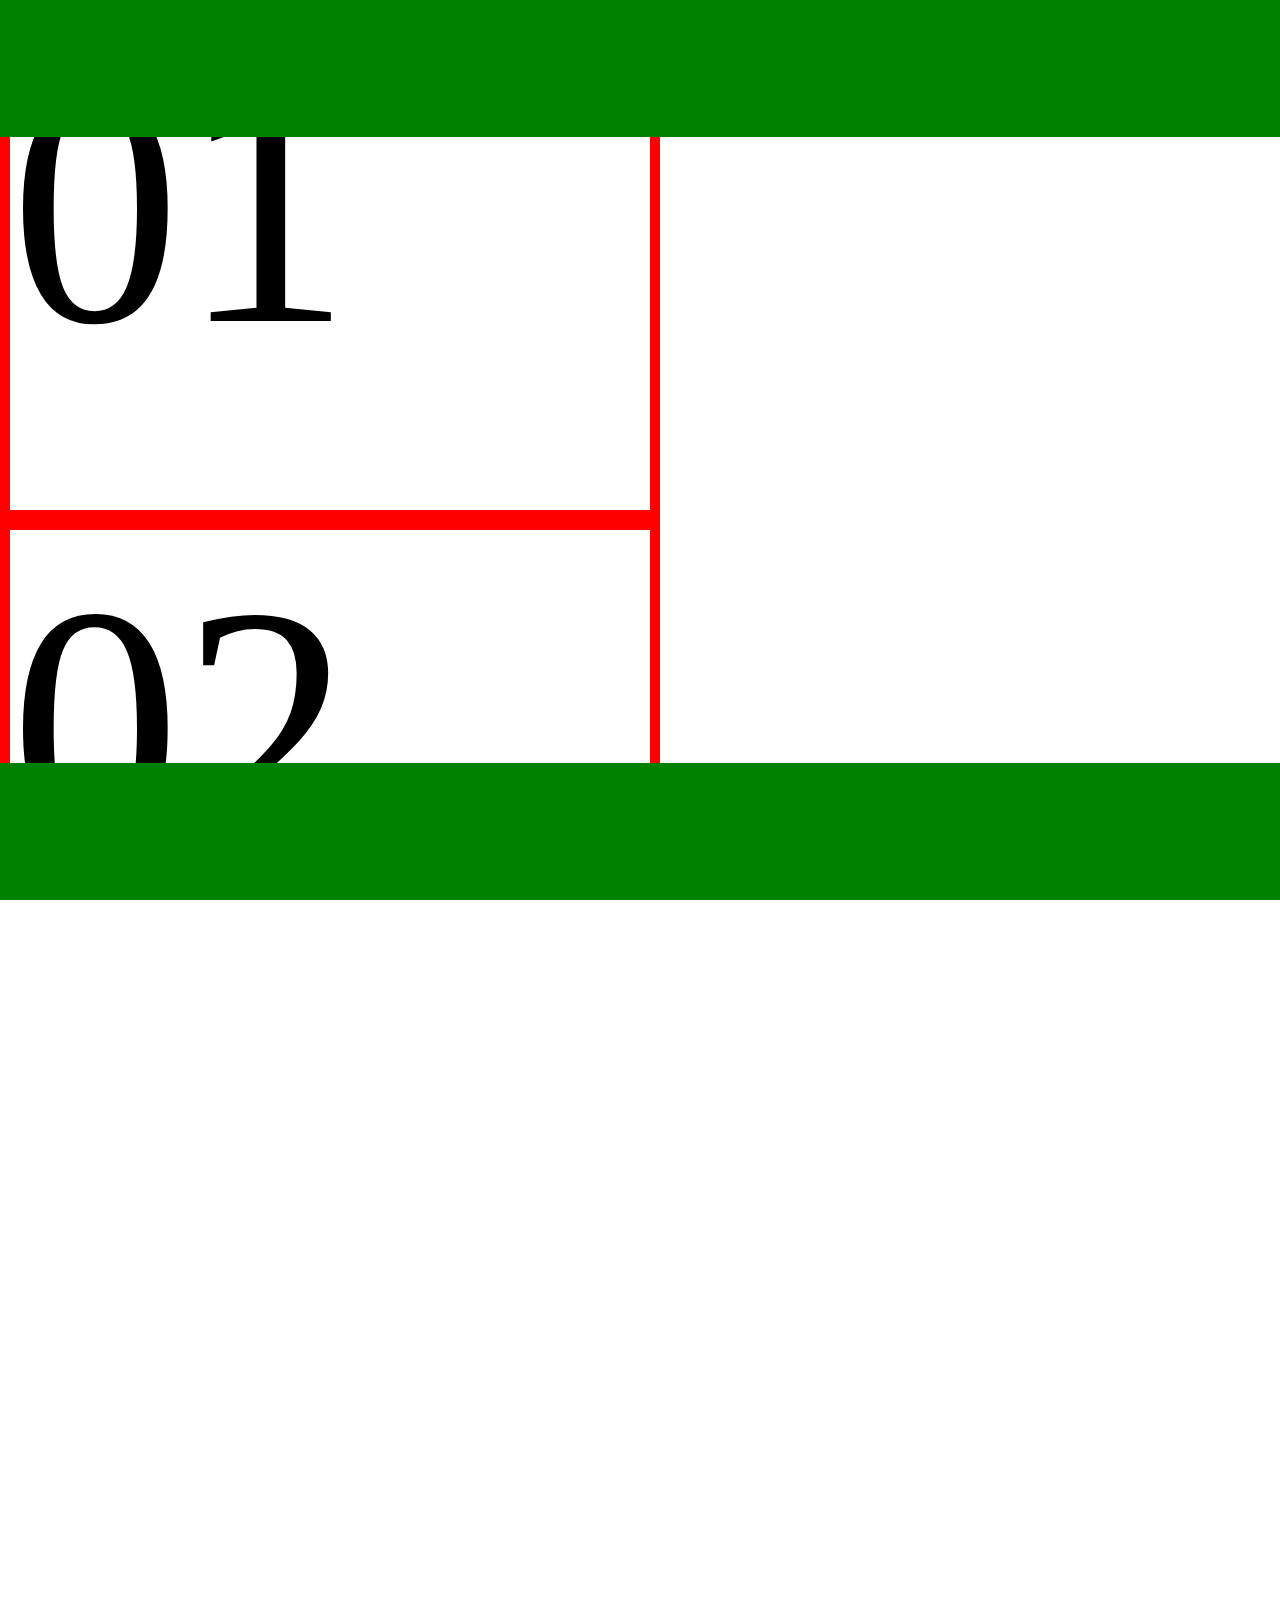
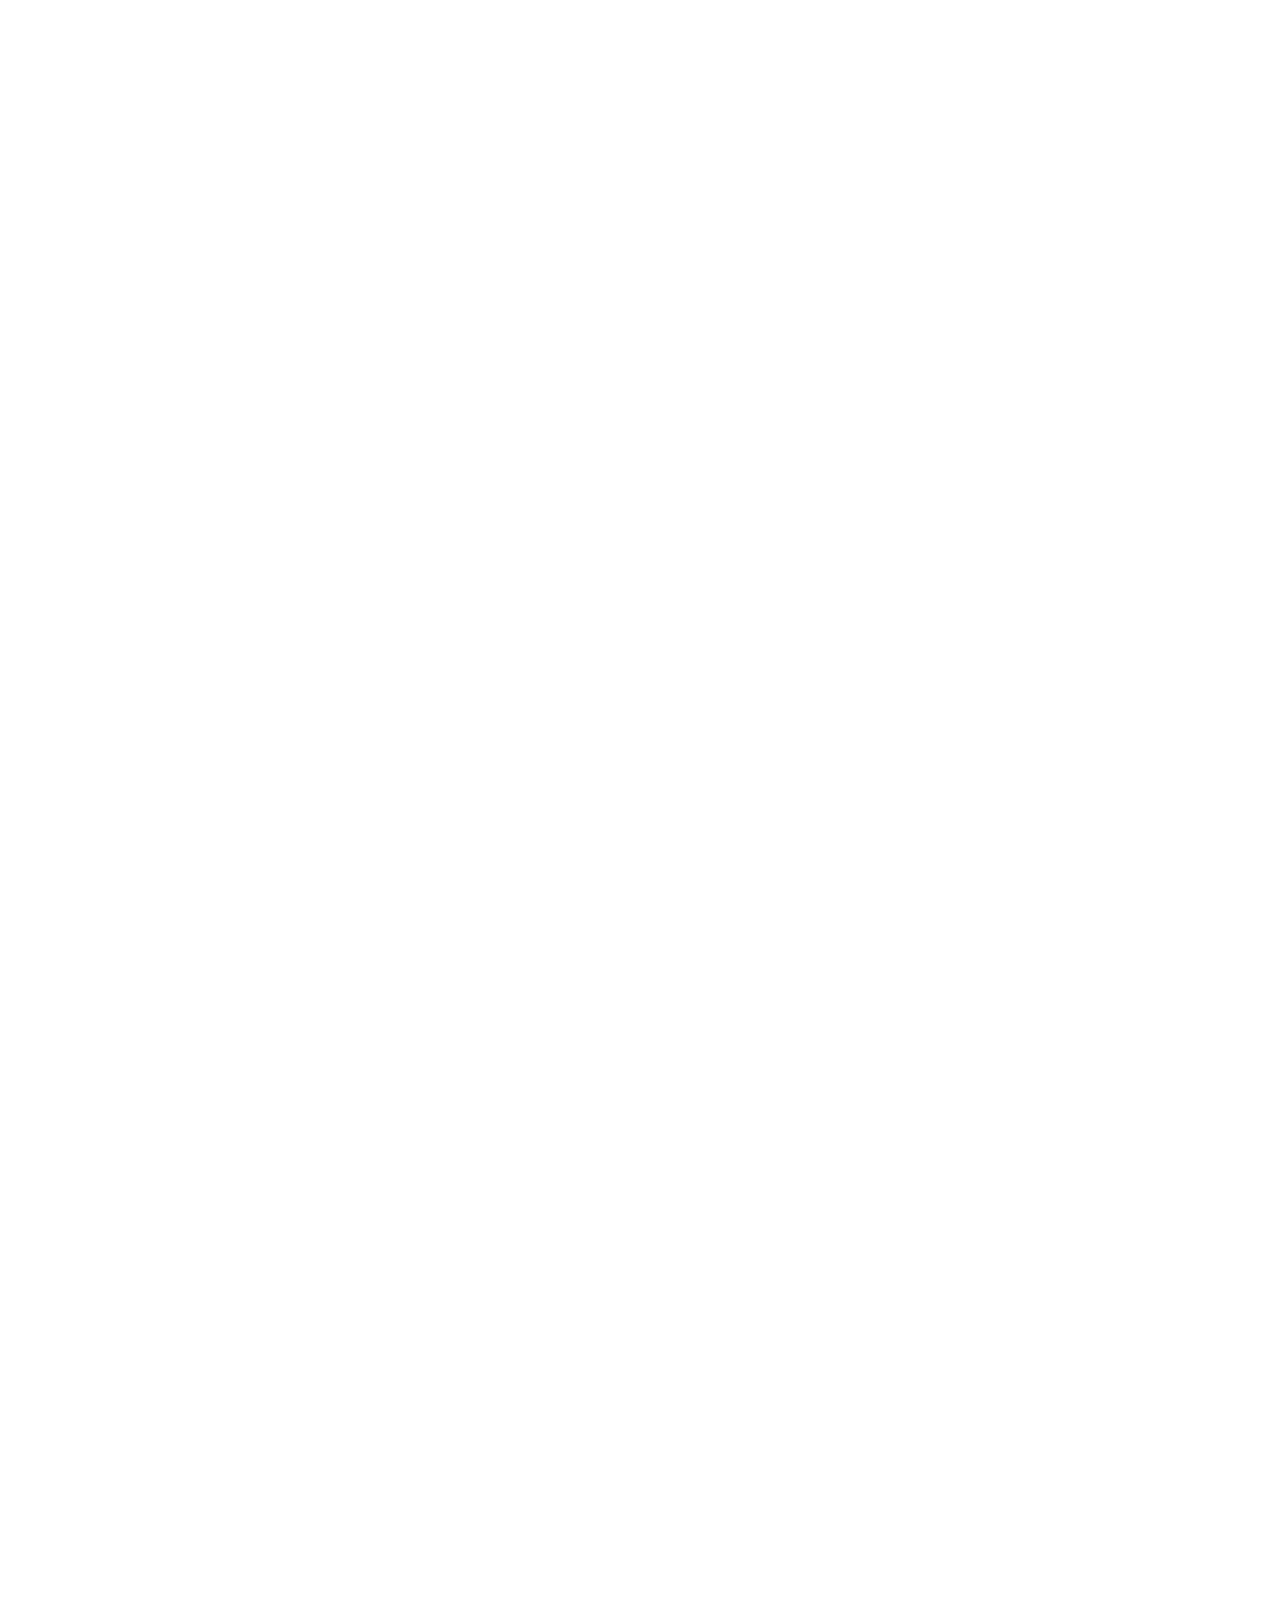
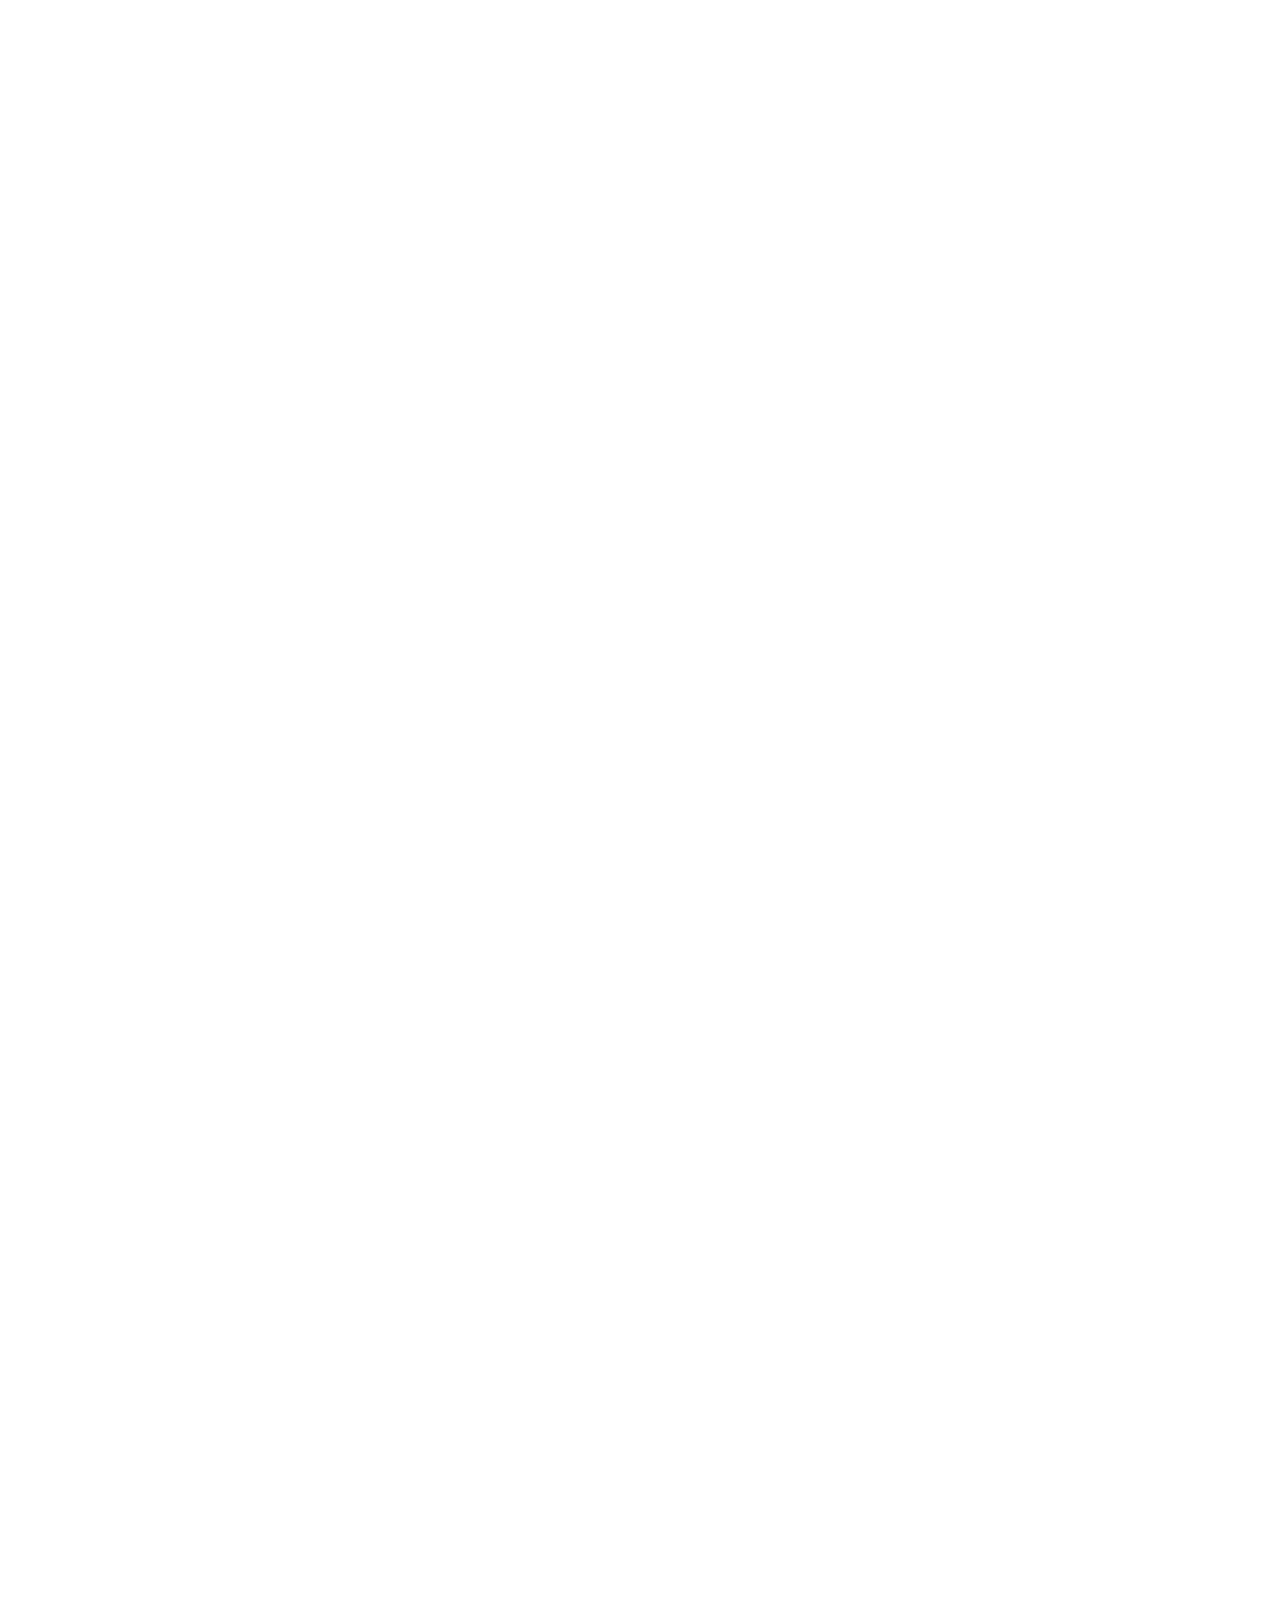
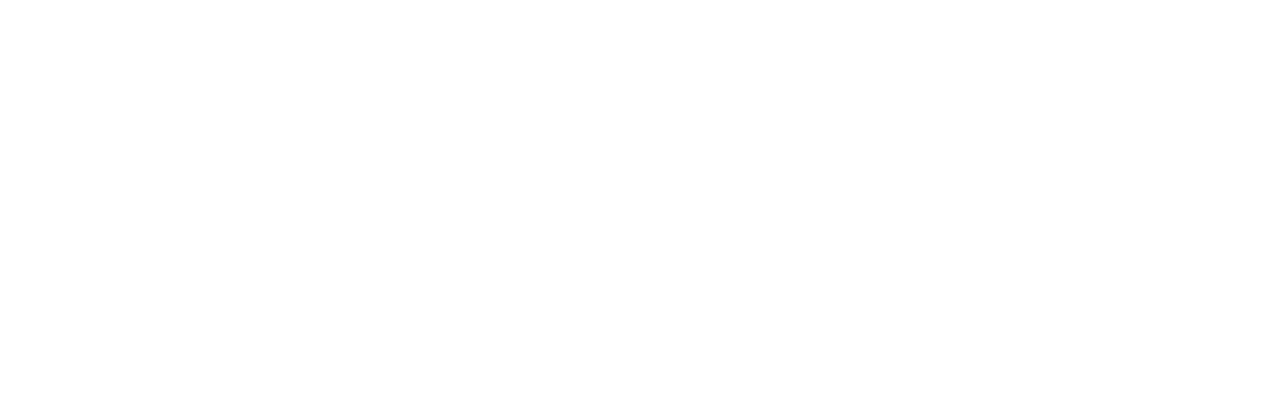
<file: myself/index.html>
<!DOCTYPE html>
<html lang="en">
    <head>
        <meta charset="utf-8">
        <meta name="viewport" content="width=device-width,initial-scale=1.0,maximum-scale=1.0,user-scalable=0">
        <script src="js/rem.js"></script>
        <link rel="stylesheet" href="css/index.css">
    </head>
    <body>
    	<div class="header"></div>
    	<div class="box">01</div>
    	<div class="box">02</div>
    	<div class="box">03</div>
    	<div class="box">04</div>
    	<div class="box">05</div>
    	<div class="box">06</div>
    	<div class="box">07</div>
    	<div class="box">08</div>
    	<div class="box">09</div>
    	<div class="box">10</div>
    	<div class="foot"></div>
    </body>
</html>
</file>
<file: myself/css/index.css>
/*
* @Author: Able-Fan
* @Date:   2017-04-07 14:35:51
* @Last Modified by:   Able-Fan
* @Last Modified time: 2017-04-07 15:02:12
*/
*{
	margin: 0;
	padding: 0;
	list-style: none;
}
html,body{
	width: 100%;
	height: 100%;
	overflow: hidden;
}
body{
	overflow: scroll;
}
.box{
	width: 50%;
	height: 500px;
	border: 10px solid red;
}
.header{
	width: 100%;
	height: 0.4rem;
	background: green;
	position: absolute;
	top: 0;
	left: 0;
}
.foot{
	width: 100%;
	height: 0.4rem;
	background: green;
	position: absolute;
	bottom: 0;
	left: 0;
}
</file>
